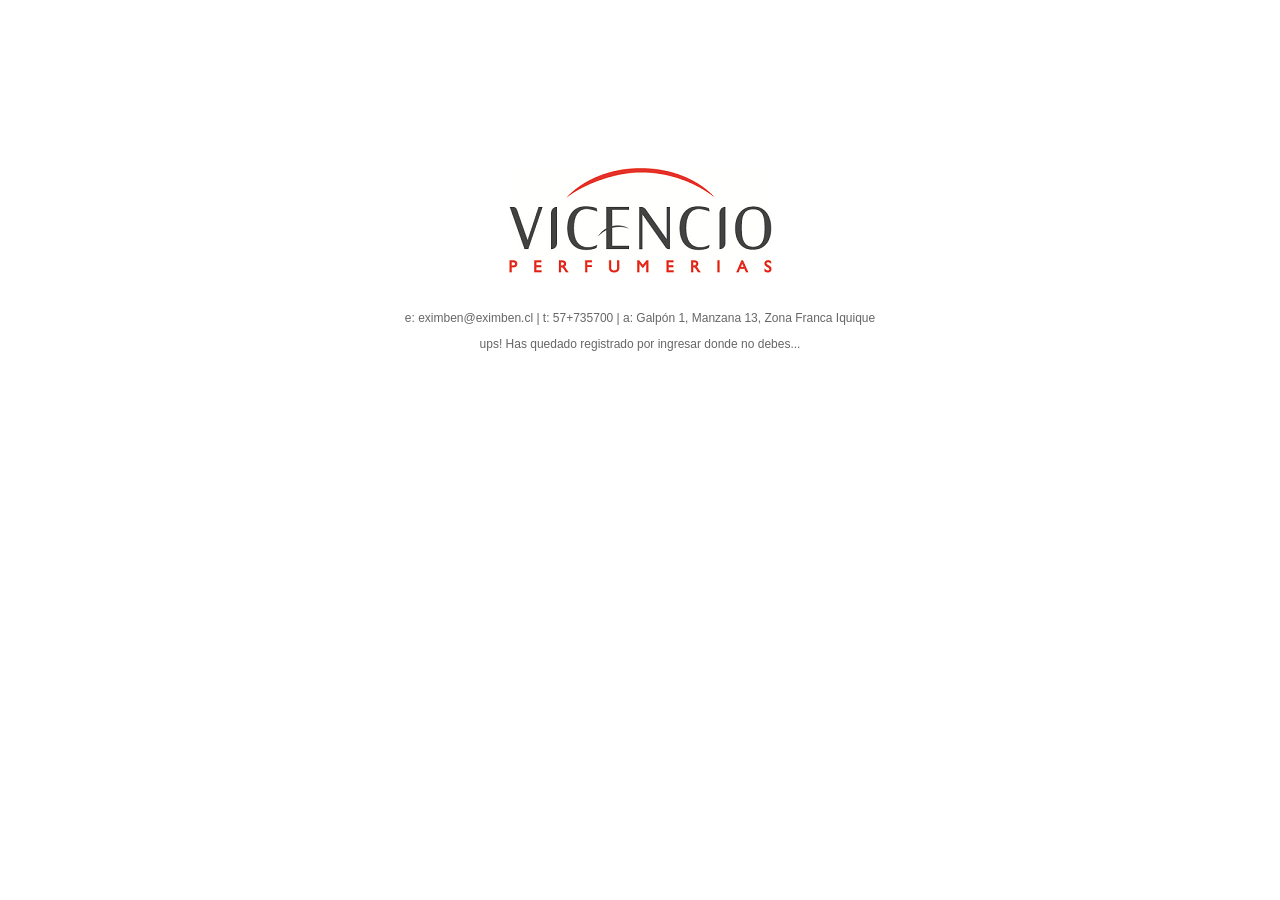
<file: clases/index.htm>
<!DOCTYPE html PUBLIC "-//W3C//DTD XHTML 1.0 Transitional//EN" "http://www.w3.org/TR/xhtml1/DTD/xhtml1-transitional.dtd">
<!-- saved from url=(0018)http://eximben.cl/ -->
<html xmlns="http://www.w3.org/1999/xhtml"><head><meta http-equiv="Content-Type" content="text/html; charset=UTF-8">

<title>Importaciones Eximben S.A.C.</title>
<style type="text/css">
body p {
	text-align: center;
	font-family: Tahoma, Geneva, sans-serif;
	font-size: 12px;
	color: #666;
}
</style>
</head>

<body>
<p>&nbsp;</p>
<p>&nbsp;</p>
<p>&nbsp;</p>
<p>&nbsp;</p>
<p>&nbsp;</p>
<p>&nbsp;</p>
<p><img src="../images/vicencio.png" width="263" height="105" alt="" longdesc="mailto:eximben@eximben.cl"></p>
<p>&nbsp;</p>
<p>e: eximben@eximben.cl | t: 57+735700 | a: Galpón 1, Manzana 13, Zona Franca Iquique</p>
<p>ups! Has quedado registrado por ingresar donde no debes...</p>


</body></html>
</file>
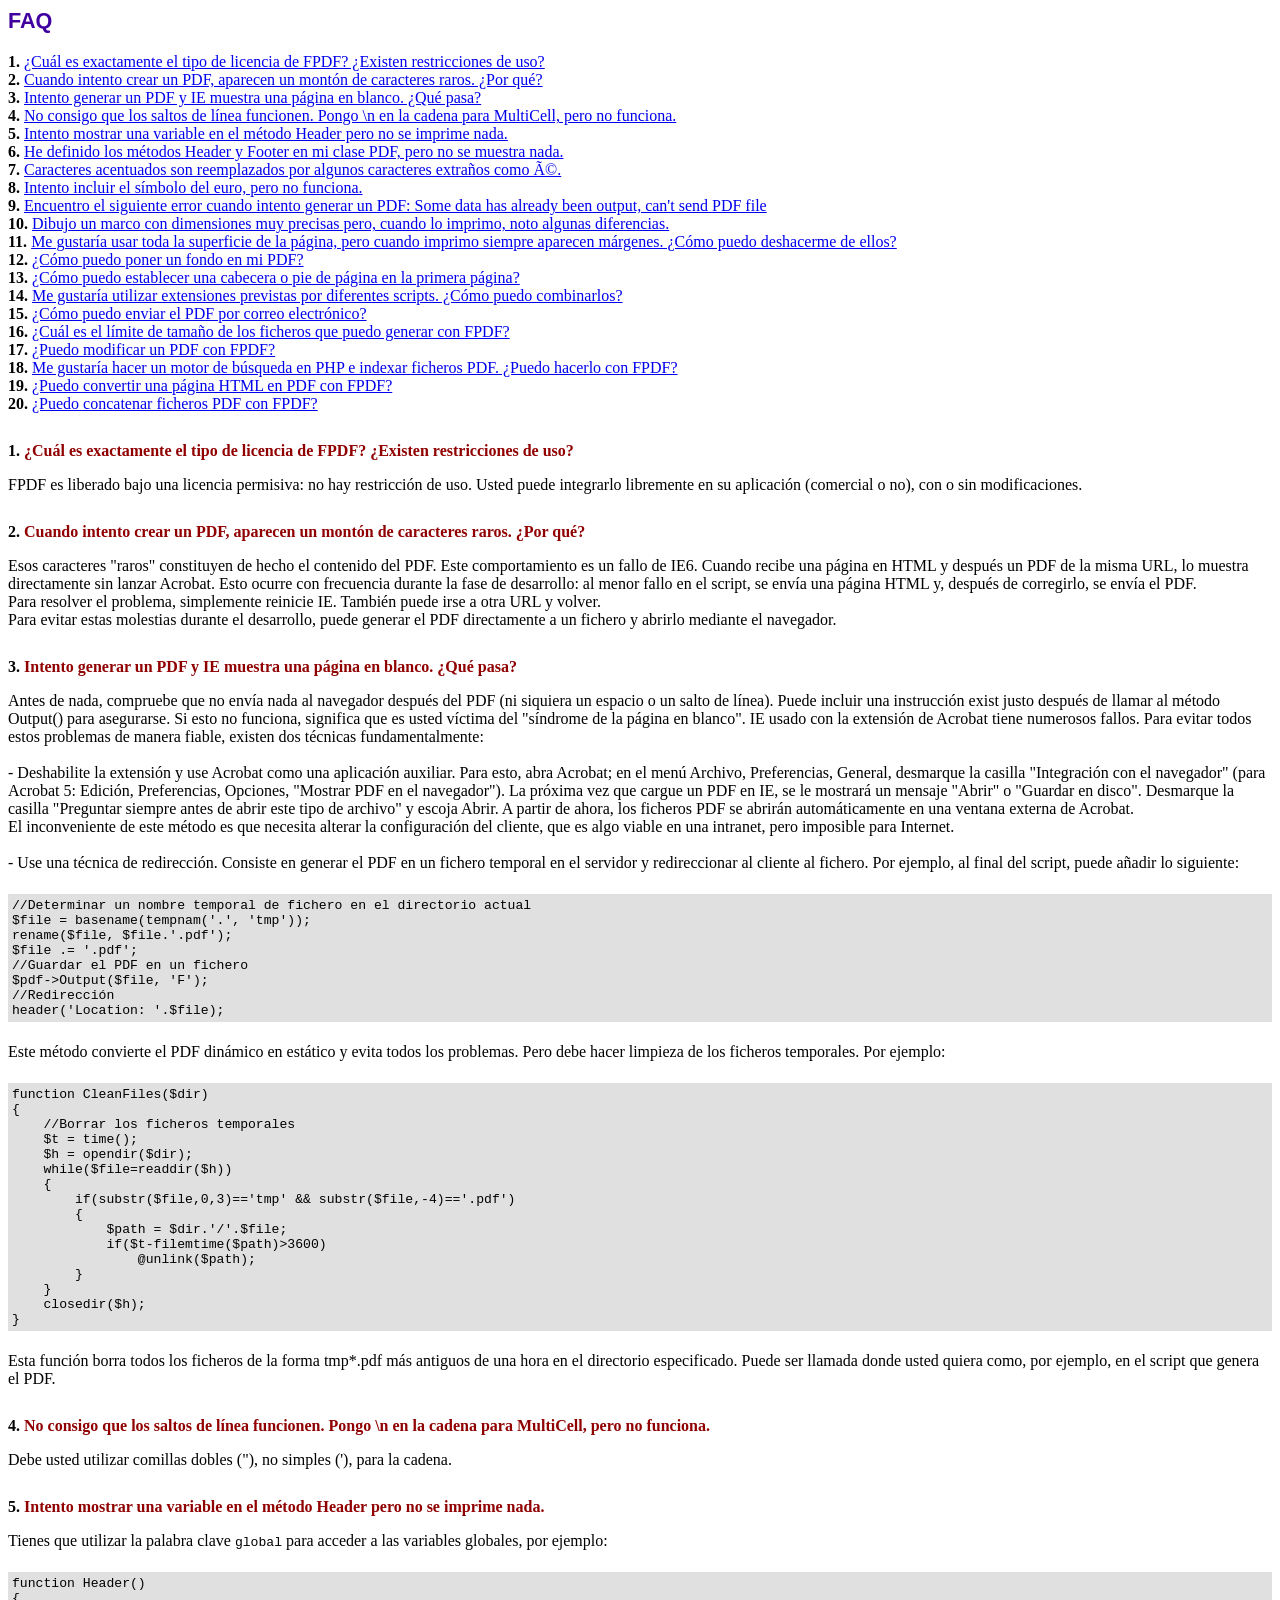
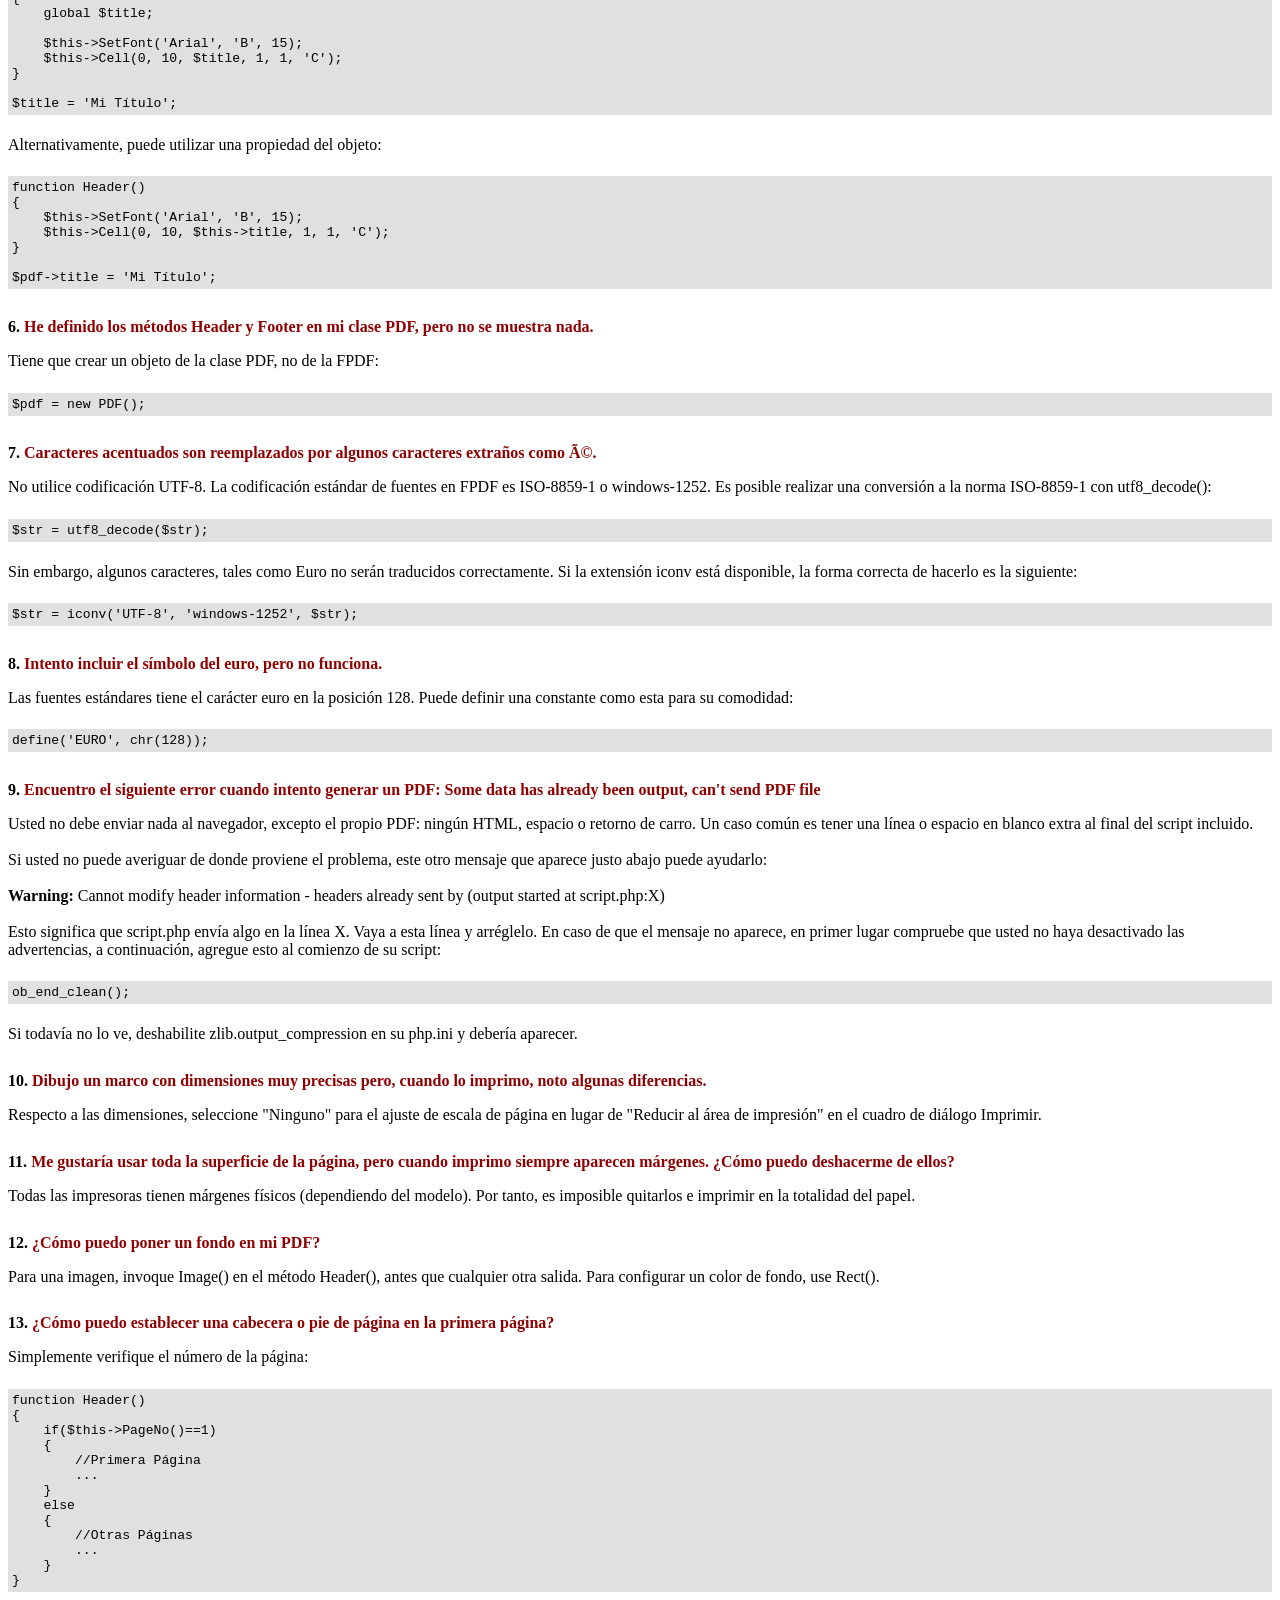
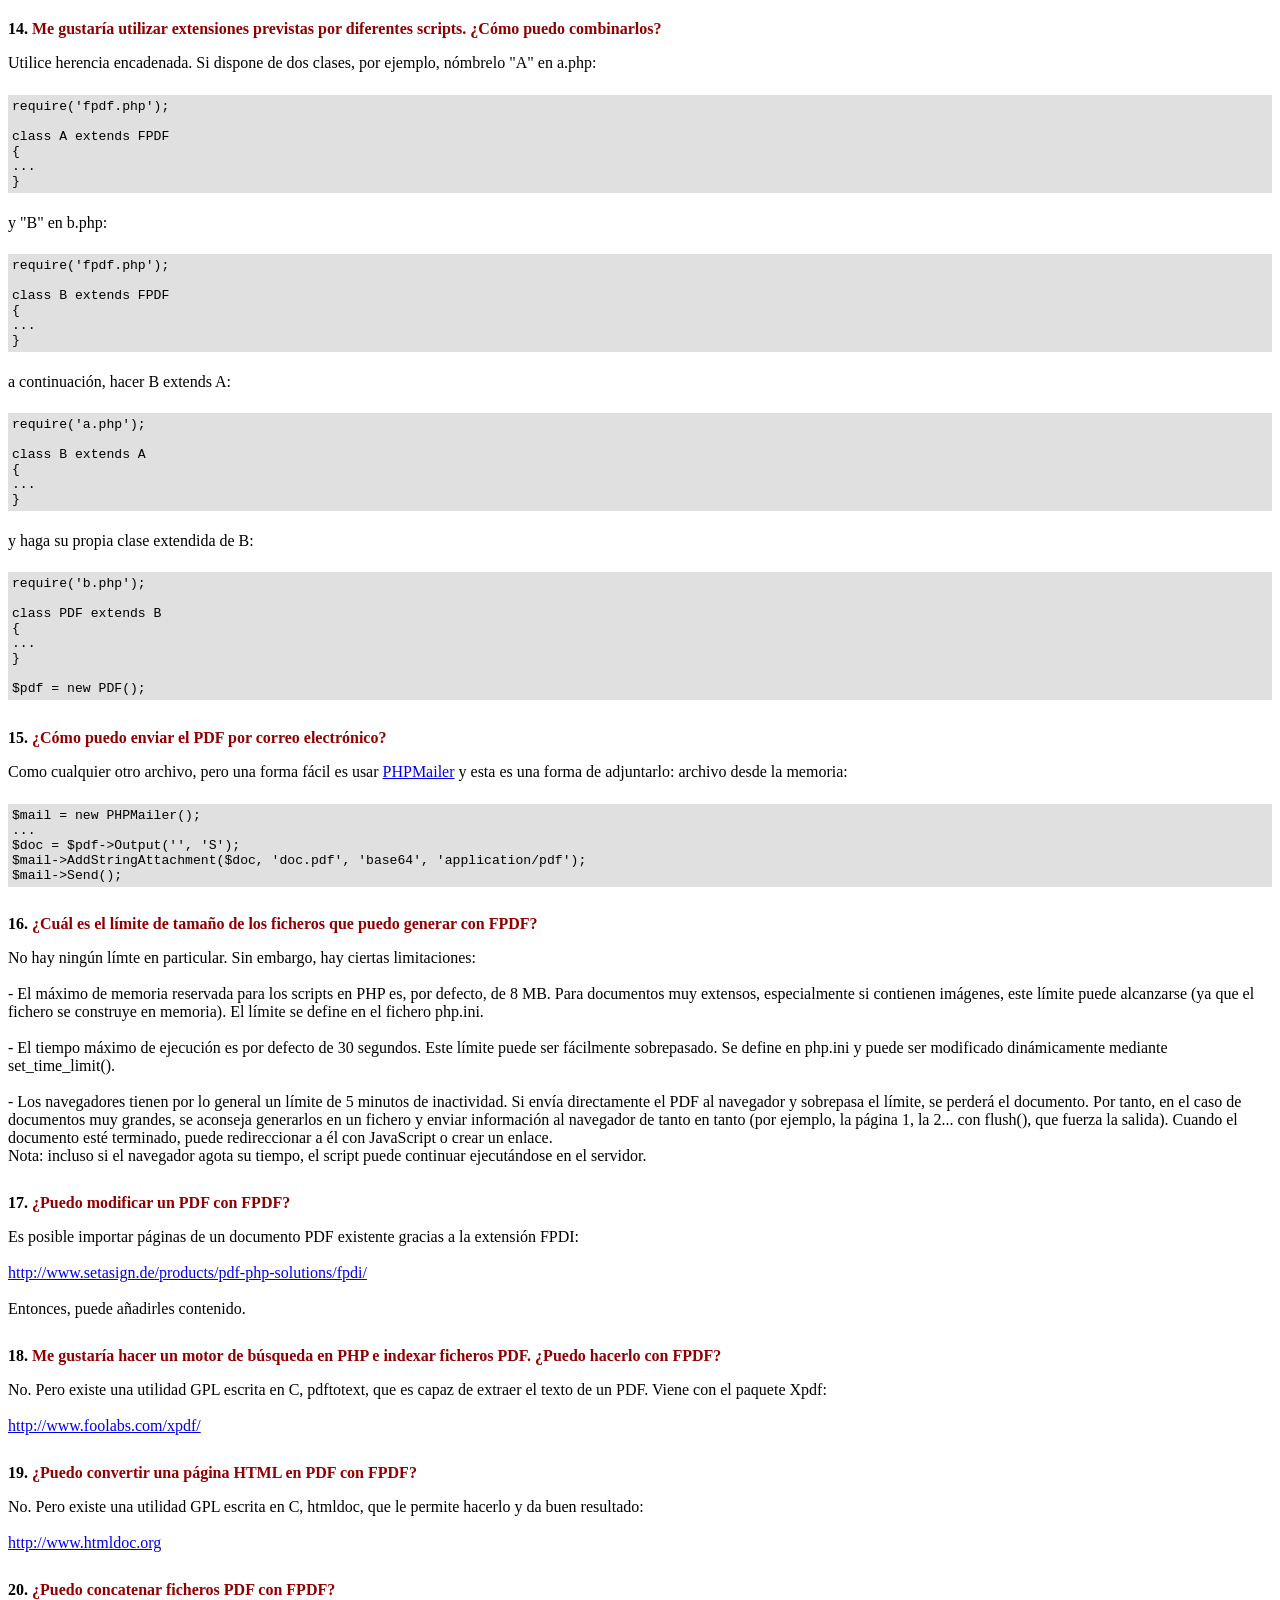
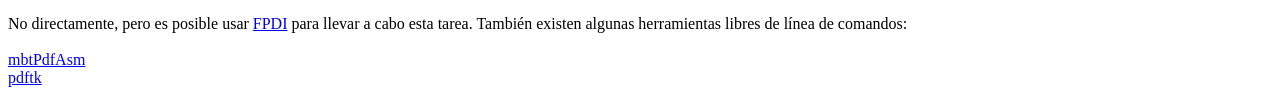
<file: clases/fpdf/FAQ.htm>
<!DOCTYPE html PUBLIC "-//W3C//DTD HTML 4.01 Transitional//EN">
<html>
<head>
<meta http-equiv="Content-Type" content="text/html; charset=ISO-8859-1">
<title>FAQ</title>
<link type="text/css" rel="stylesheet" href="fpdf.css">
<style type="text/css">
ul {list-style-type:none; margin:0; padding:0}
ul#answers li {margin-top:1.8em}
.question {font-weight:bold; color:#900000}
</style>
</head>
<body>
<h1>FAQ</h1>
<ul>
<li><b>1.</b> <a href='#q1'>�Cu�l es exactamente el tipo de licencia de FPDF? �Existen restricciones de uso?</a></li>
<li><b>2.</b> <a href='#q2'>Cuando intento crear un PDF, aparecen un mont�n de caracteres raros. �Por qu�?</a></li>
<li><b>3.</b> <a href='#q3'>Intento generar un PDF y IE muestra una p�gina en blanco. �Qu� pasa?</a></li>
<li><b>4.</b> <a href='#q4'>No consigo que los saltos de l�nea funcionen. Pongo \n en la cadena para MultiCell, pero no funciona.</a></li>
<li><b>5.</b> <a href='#q5'>Intento mostrar una variable en el m�todo Header pero no se imprime nada.</a></li>
<li><b>6.</b> <a href='#q6'>He definido los m�todos Header y Footer en mi clase PDF, pero no se muestra nada.</a></li>
<li><b>7.</b> <a href='#q7'>Caracteres acentuados son reemplazados por algunos caracteres extra�os como é.</a></li>
<li><b>8.</b> <a href='#q8'>Intento incluir el s�mbolo del euro, pero no funciona.</a></li>
<li><b>9.</b> <a href='#q9'>Encuentro el siguiente error cuando intento generar un PDF: Some data has already been output, can't send PDF file</a></li>
<li><b>10.</b> <a href='#q10'>Dibujo un marco con dimensiones muy precisas pero, cuando lo imprimo, noto algunas diferencias.</a></li>
<li><b>11.</b> <a href='#q11'>Me gustar�a usar toda la superficie de la p�gina, pero cuando imprimo siempre aparecen m�rgenes. �C�mo puedo deshacerme de ellos?</a></li>
<li><b>12.</b> <a href='#q12'>�C�mo puedo poner un fondo en mi PDF?</a></li>
<li><b>13.</b> <a href='#q13'>�C�mo puedo establecer una cabecera o pie de p�gina en la primera p�gina?</a></li>
<li><b>14.</b> <a href='#q14'>Me gustar�a utilizar extensiones previstas por diferentes scripts. �C�mo puedo combinarlos?</a></li>
<li><b>15.</b> <a href='#q15'>�C�mo puedo enviar el PDF por correo electr�nico?</a></li>
<li><b>16.</b> <a href='#q16'>�Cu�l es el l�mite de tama�o de los ficheros que puedo generar con FPDF?</a></li>
<li><b>17.</b> <a href='#q17'>�Puedo modificar un PDF con FPDF?</a></li>
<li><b>18.</b> <a href='#q18'>Me gustar�a hacer un motor de b�squeda en PHP e indexar ficheros PDF. �Puedo hacerlo con FPDF?</a></li>
<li><b>19.</b> <a href='#q19'>�Puedo convertir una p�gina HTML en PDF con FPDF?</a></li>
<li><b>20.</b> <a href='#q20'>�Puedo concatenar ficheros PDF con FPDF?</a></li>
</ul>

<ul id='answers'>
<li id='q1'>
<p><b>1.</b> <span class='question'>�Cu�l es exactamente el tipo de licencia de FPDF? �Existen restricciones de uso?</span></p>
FPDF es liberado bajo una licencia permisiva: no hay restricci�n de uso. Usted puede integrarlo
libremente en su aplicaci�n (comercial o no), con o sin modificaciones.
</li>

<li id='q2'>
<p><b>2.</b> <span class='question'>Cuando intento crear un PDF, aparecen un mont�n de caracteres raros. �Por qu�?</span></p>
Esos caracteres "raros" constituyen de hecho el contenido del PDF. Este comportamiento es un
fallo de IE6. Cuando recibe una p�gina en HTML y despu�s un PDF de la misma URL, lo muestra
directamente sin lanzar Acrobat. Esto ocurre con frecuencia durante la fase de desarrollo:
al menor fallo en el script, se env�a una p�gina HTML y, despu�s de corregirlo, se env�a el PDF.
<br>
Para resolver el problema, simplemente reinicie IE. Tambi�n puede irse a otra URL y volver.
<br>
Para evitar estas molestias durante el desarrollo, puede generar el PDF directamente a un fichero
y abrirlo mediante el navegador.
</li>

<li id='q3'>
<p><b>3.</b> <span class='question'>Intento generar un PDF y IE muestra una p�gina en blanco. �Qu� pasa?</span></p>
Antes de nada, compruebe que no env�a nada al navegador despu�s del PDF (ni siquiera un espacio
o un salto de l�nea). Puede incluir una instrucci�n exist justo despu�s de llamar al m�todo
Output() para asegurarse. Si esto no funciona, significa que es usted v�ctima del "s�ndrome de
la p�gina en blanco". IE usado con la extensi�n de Acrobat tiene numerosos fallos.
Para evitar todos estos problemas de manera fiable, existen dos t�cnicas fundamentalmente:
<br>
<br>
- Deshabilite la extensi�n y use Acrobat como una aplicaci�n auxiliar. Para esto, abra Acrobat;
en el men� Archivo, Preferencias, General, desmarque la casilla "Integraci�n con el navegador" (para
Acrobat 5: Edici�n, Preferencias, Opciones, "Mostrar PDF en el navegador"). La pr�xima vez que
cargue un PDF en IE, se le mostrar� un mensaje "Abrir" o "Guardar en disco". Desmarque la casilla
"Preguntar siempre antes de abrir este tipo de archivo" y escoja Abrir. A partir de ahora, los
ficheros PDF se abrir�n autom�ticamente en una ventana externa de Acrobat.
<br>
El inconveniente de este m�todo es que necesita alterar la configuraci�n del cliente, que es algo
viable en una intranet, pero imposible para Internet.
<br>
<br>
- Use una t�cnica de redirecci�n. Consiste en generar el PDF en un fichero temporal en el servidor
y redireccionar al cliente al fichero. Por ejemplo, al final del script, puede a�adir lo siguiente:
<div class="doc-source">
<pre><code>//Determinar un nombre temporal de fichero en el directorio actual
$file = basename(tempnam('.', 'tmp'));
rename($file, $file.'.pdf');
$file .= '.pdf';
//Guardar el PDF en un fichero
$pdf-&gt;Output($file, 'F');
//Redirecci�n
header('Location: '.$file);</code></pre>
</div>
Este m�todo convierte el PDF din�mico en est�tico y evita todos los problemas. Pero
debe hacer limpieza de los ficheros temporales. Por ejemplo:
<div class="doc-source">
<pre><code>function CleanFiles($dir)
{
    //Borrar los ficheros temporales
    $t = time();
    $h = opendir($dir);
    while($file=readdir($h))
    {
        if(substr($file,0,3)=='tmp' &amp;&amp; substr($file,-4)=='.pdf')
        {
            $path = $dir.'/'.$file;
            if($t-filemtime($path)&gt;3600)
                @unlink($path);
        }
    }
    closedir($h);
}</code></pre>
</div>
Esta funci�n borra todos los ficheros de la forma tmp*.pdf m�s antiguos de una hora en el
directorio especificado. Puede ser llamada donde usted quiera como, por ejemplo, en el script
que genera el PDF.
</li>

<li id='q4'>
<p><b>4.</b> <span class='question'>No consigo que los saltos de l�nea funcionen. Pongo \n en la cadena para MultiCell, pero no funciona.</span></p>
Debe usted utilizar comillas dobles ("), no simples ('), para la cadena.
</li>

<li id='q5'>
<p><b>5.</b> <span class='question'>Intento mostrar una variable en el m�todo Header pero no se imprime nada.</span></p>
Tienes que utilizar la palabra clave <code>global</code> para acceder a las variables globales, por ejemplo:
<div class="doc-source">
<pre><code>function Header()
{
    global $title;

    $this-&gt;SetFont('Arial', 'B', 15);
    $this-&gt;Cell(0, 10, $title, 1, 1, 'C');
}

$title = 'Mi T�tulo';</code></pre>
</div>
Alternativamente, puede utilizar una propiedad del objeto:
<div class="doc-source">
<pre><code>function Header()
{
    $this-&gt;SetFont('Arial', 'B', 15);
    $this-&gt;Cell(0, 10, $this-&gt;title, 1, 1, 'C');
}

$pdf-&gt;title = 'Mi T�tulo';</code></pre>
</div>
</li>

<li id='q6'>
<p><b>6.</b> <span class='question'>He definido los m�todos Header y Footer en mi clase PDF, pero no se muestra nada.</span></p>
Tiene que crear un objeto de la clase PDF, no de la FPDF:
<div class="doc-source">
<pre><code>$pdf = new PDF();</code></pre>
</div>
</li>

<li id='q7'>
<p><b>7.</b> <span class='question'>Caracteres acentuados son reemplazados por algunos caracteres extra�os como é.</span></p>
No utilice codificaci�n UTF-8. La codificaci�n est�ndar de fuentes en FPDF es ISO-8859-1 o windows-1252.
Es posible realizar una conversi�n a la norma ISO-8859-1 con utf8_decode():
<div class="doc-source">
<pre><code>$str = utf8_decode($str);</code></pre>
</div>
Sin embargo, algunos caracteres, tales como Euro no ser�n traducidos correctamente. Si la extensi�n iconv est� disponible, la
forma correcta de hacerlo es la siguiente:
<div class="doc-source">
<pre><code>$str = iconv('UTF-8', 'windows-1252', $str);</code></pre>
</div>
</li>

<li id='q8'>
<p><b>8.</b> <span class='question'>Intento incluir el s�mbolo del euro, pero no funciona.</span></p>
Las fuentes est�ndares tiene el car�cter euro en la posici�n 128. Puede definir una constante
como esta para su comodidad:
<div class="doc-source">
<pre><code>define('EURO', chr(128));</code></pre>
</div>
</li>

<li id='q9'>
<p><b>9.</b> <span class='question'>Encuentro el siguiente error cuando intento generar un PDF: Some data has already been output, can't send PDF file</span></p>
Usted no debe enviar nada al navegador, excepto el propio PDF: ning�n HTML, espacio o retorno de carro. Un caso com�n
es tener una l�nea o espacio en blanco extra al final del script incluido.<br>
<br>
Si usted no puede averiguar de donde proviene el problema, este otro mensaje que aparece justo abajo puede ayudarlo:<br>
<br>
<b>Warning:</b> Cannot modify header information - headers already sent by (output started at script.php:X)<br>
<br>
Esto significa que script.php env�a algo en la l�nea X. Vaya a esta l�nea y arr�glelo.
En caso de que el mensaje no aparece, en primer lugar compruebe que usted no haya desactivado las advertencias, a continuaci�n, agregue esto
al comienzo de su script:
<div class="doc-source">
<pre><code>ob_end_clean();</code></pre>
</div>
Si todav�a no lo ve, deshabilite zlib.output_compression en su php.ini y deber�a aparecer.
</li>

<li id='q10'>
<p><b>10.</b> <span class='question'>Dibujo un marco con dimensiones muy precisas pero, cuando lo imprimo, noto algunas diferencias.</span></p>
Respecto a las dimensiones, seleccione "Ninguno" para el ajuste de escala de p�gina en lugar de "Reducir al �rea de impresi�n" en el cuadro de di�logo Imprimir.
</li>

<li id='q11'>
<p><b>11.</b> <span class='question'>Me gustar�a usar toda la superficie de la p�gina, pero cuando imprimo siempre aparecen m�rgenes. �C�mo puedo deshacerme de ellos?</span></p>
Todas las impresoras tienen m�rgenes f�sicos (dependiendo del modelo). Por tanto, es imposible quitarlos
e imprimir en la totalidad del papel.
</li>

<li id='q12'>
<p><b>12.</b> <span class='question'>�C�mo puedo poner un fondo en mi PDF?</span></p>
Para una imagen, invoque Image() en el m�todo Header(), antes que cualquier otra salida. Para configurar un color de fondo, use Rect().
</li>

<li id='q13'>
<p><b>13.</b> <span class='question'>�C�mo puedo establecer una cabecera o pie de p�gina en la primera p�gina?</span></p>
Simplemente verifique el n�mero de la p�gina:
<div class="doc-source">
<pre><code>function Header()
{
    if($this-&gt;PageNo()==1)
    {
        //Primera P�gina
        ...
    }
    else
    {
        //Otras P�ginas
        ...
    }
}</code></pre>
</div>
</li>

<li id='q14'>
<p><b>14.</b> <span class='question'>Me gustar�a utilizar extensiones previstas por diferentes scripts. �C�mo puedo combinarlos?</span></p>
Utilice herencia encadenada. Si dispone de dos clases, por ejemplo, n�mbrelo "A" en a.php:
<div class="doc-source">
<pre><code>require('fpdf.php');

class A extends FPDF
{
...
}</code></pre>
</div>
y "B" en b.php:
<div class="doc-source">
<pre><code>require('fpdf.php');

class B extends FPDF
{
...
}</code></pre>
</div>
a continuaci�n, hacer B extends A:
<div class="doc-source">
<pre><code>require('a.php');

class B extends A
{
...
}</code></pre>
</div>
y haga su propia clase extendida de B:
<div class="doc-source">
<pre><code>require('b.php');

class PDF extends B
{
...
}

$pdf = new PDF();</code></pre>
</div>
</li>

<li id='q15'>
<p><b>15.</b> <span class='question'>�C�mo puedo enviar el PDF por correo electr�nico?</span></p>
Como cualquier otro archivo, pero una forma f�cil es usar <a href="http://phpmailer.codeworxtech.com">PHPMailer</a> y
esta es una forma de adjuntarlo: archivo desde la memoria:
<div class="doc-source">
<pre><code>$mail = new PHPMailer();
...
$doc = $pdf-&gt;Output('', 'S');
$mail-&gt;AddStringAttachment($doc, 'doc.pdf', 'base64', 'application/pdf');
$mail-&gt;Send();</code></pre>
</div>
</li>

<li id='q16'>
<p><b>16.</b> <span class='question'>�Cu�l es el l�mite de tama�o de los ficheros que puedo generar con FPDF?</span></p>
No hay ning�n l�mte en particular. Sin embargo, hay ciertas limitaciones:
<br>
<br>
- El m�ximo de memoria reservada para los scripts en PHP es, por defecto, de 8 MB. Para documentos
muy extensos, especialmente si contienen im�genes, este l�mite puede alcanzarse (ya que el fichero
se construye en memoria). El l�mite se define en el fichero php.ini.
<br>
<br>
- El tiempo m�ximo de ejecuci�n es por defecto de 30 segundos. Este l�mite puede ser f�cilmente
sobrepasado. Se define en php.ini y puede ser modificado din�micamente mediante set_time_limit().
<br>
<br>
- Los navegadores tienen por lo general un l�mite de 5 minutos de inactividad. Si env�a directamente
el PDF al navegador y sobrepasa el l�mite, se perder� el documento. Por tanto, en el caso de documentos
muy grandes, se aconseja generarlos en un fichero y enviar informaci�n al navegador de tanto en tanto (por
ejemplo, la p�gina 1, la 2... con flush(), que fuerza la salida). Cuando el documento est� terminado,
puede redireccionar a �l con JavaScript o crear un enlace.
<br>
Nota: incluso si el navegador agota su tiempo, el script puede continuar ejecut�ndose en el servidor.
</li>

<li id='q17'>
<p><b>17.</b> <span class='question'>�Puedo modificar un PDF con FPDF?</span></p>
Es posible importar p�ginas de un documento PDF existente gracias a la extensi�n FPDI: <br>
<br>
<a href="http://www.setasign.de/products/pdf-php-solutions/fpdi/" target="_blank">http://www.setasign.de/products/pdf-php-solutions/fpdi/</a><br>
<br>
Entonces, puede a�adirles contenido.
</li>

<li id='q18'>
<p><b>18.</b> <span class='question'>Me gustar�a hacer un motor de b�squeda en PHP e indexar ficheros PDF. �Puedo hacerlo con FPDF?</span></p>
No. Pero existe una utilidad GPL escrita en C, pdftotext, que es capaz de extraer el texto de
un PDF. Viene con el paquete Xpdf:<br>
<br>
<a href="http://www.foolabs.com/xpdf/" target="_blank">http://www.foolabs.com/xpdf/</a>
</li>

<li id='q19'>
<p><b>19.</b> <span class='question'>�Puedo convertir una p�gina HTML en PDF con FPDF?</span></p>
No. Pero existe una utilidad GPL escrita en C, htmldoc, que le permite hacerlo y da buen resultado:<br>
<br>
<a href="http://www.htmldoc.org" target="_blank">http://www.htmldoc.org</a>
</li>

<li id='q20'>
<p><b>20.</b> <span class='question'>�Puedo concatenar ficheros PDF con FPDF?</span></p>
No directamente, pero es posible usar <a href="http://www.setasign.de/products/pdf-php-solutions/fpdi/demos/concatenate-fake/" target="_blank">FPDI</a>
para llevar a cabo esta tarea. Tambi�n existen algunas herramientas libres de l�nea de comandos:<br>
<br>
<a href="http://thierry.schmit.free.fr/spip/spip.php?article15&amp;lang=en" target="_blank">mbtPdfAsm</a><br>
<a href="http://www.accesspdf.com/pdftk/" target="_blank">pdftk</a>
</li>
</ul>
</body>
</html>
</file>
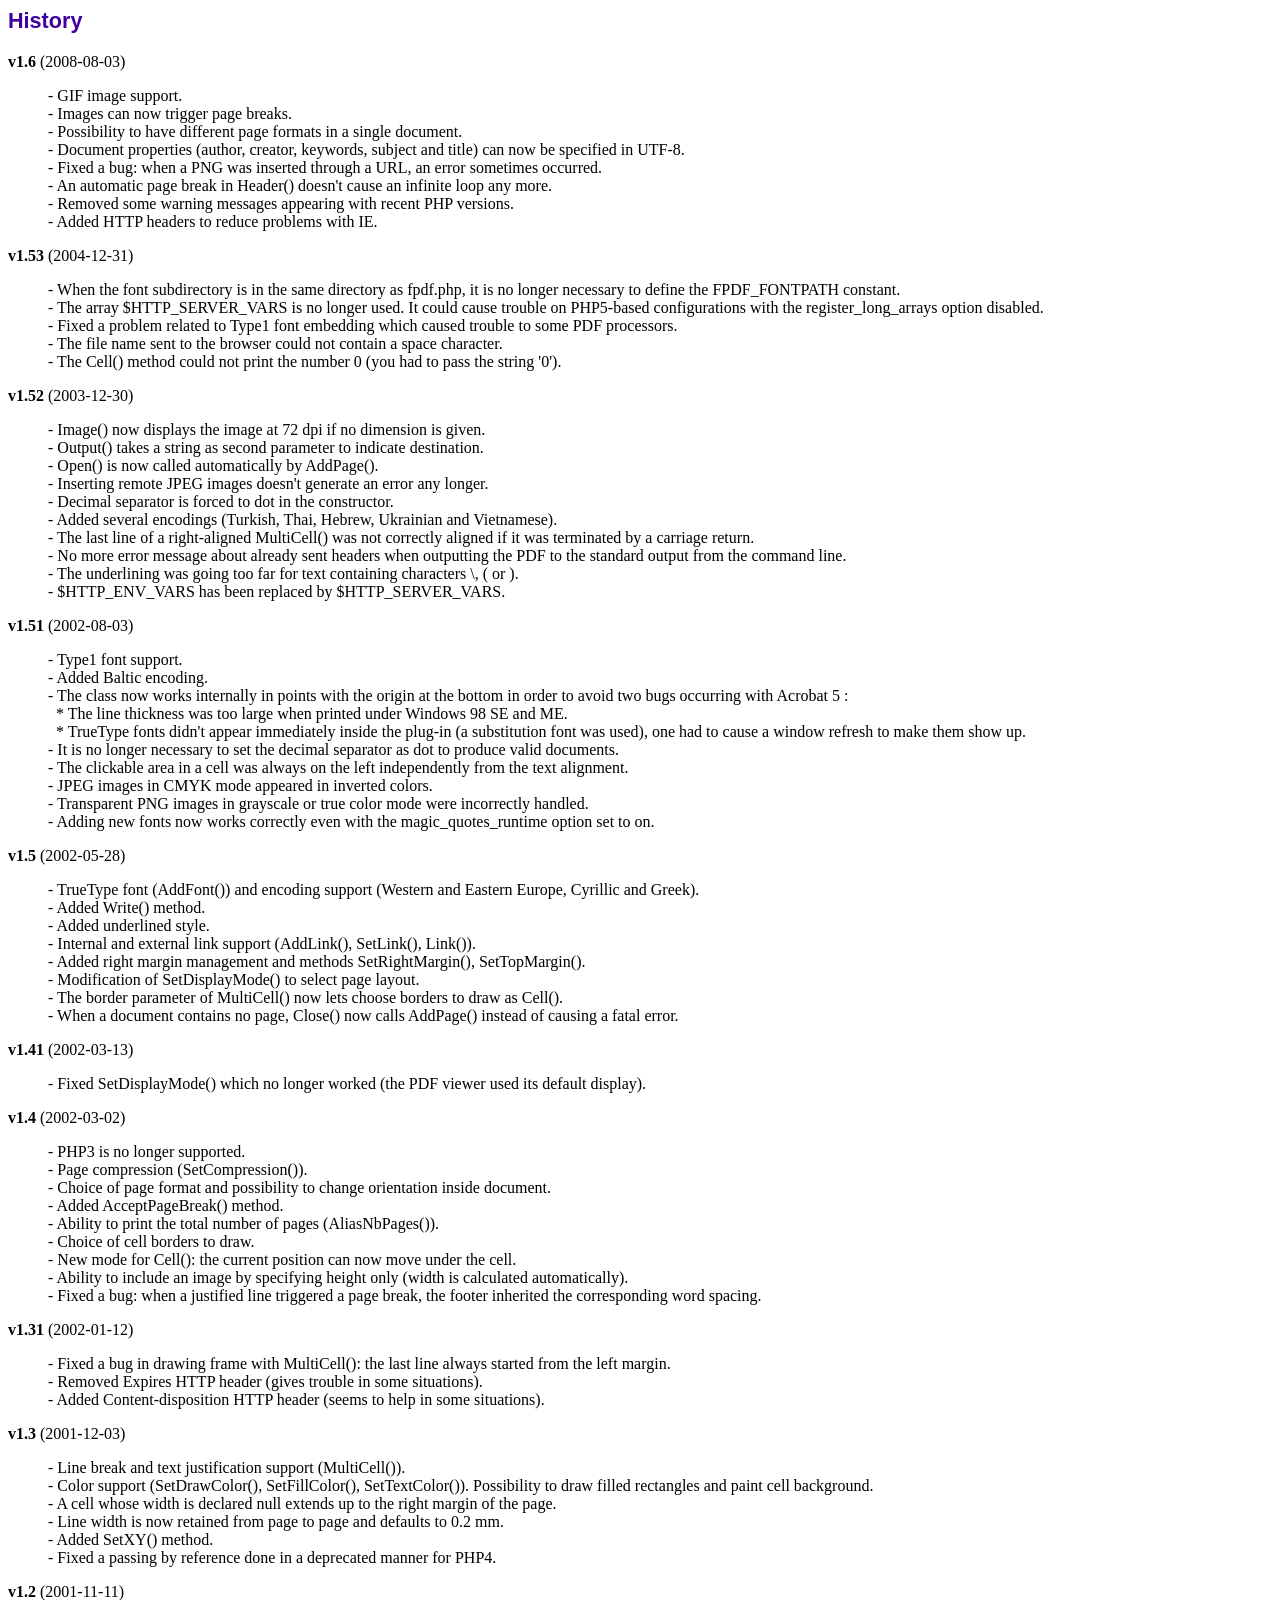
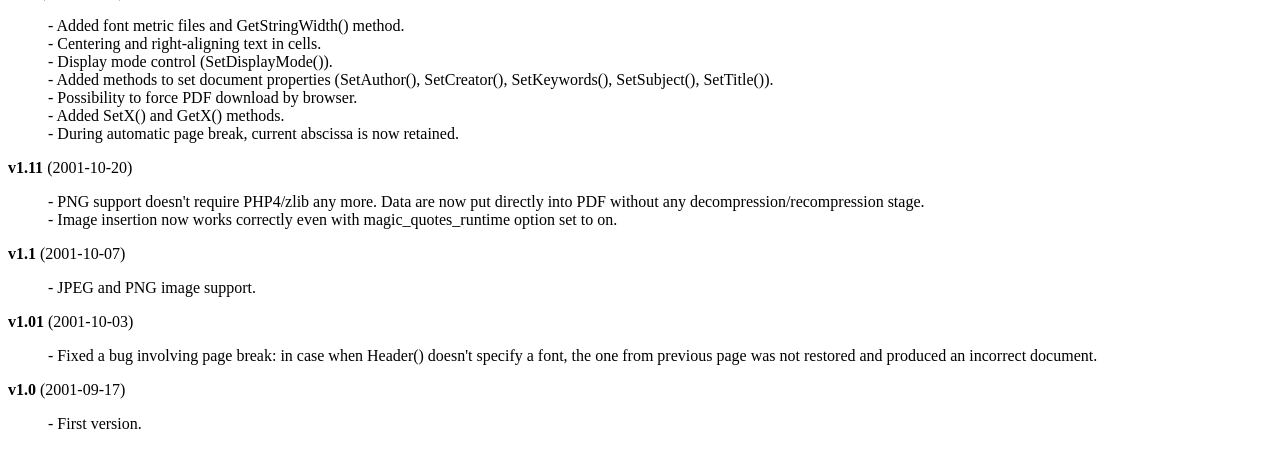
<file: clases/fpdf/histo.htm>
<!DOCTYPE html PUBLIC "-//W3C//DTD HTML 4.01 Transitional//EN">
<html>
<head>
<meta http-equiv="Content-Type" content="text/html; charset=ISO-8859-1">
<title>History</title>
<link type="text/css" rel="stylesheet" href="fpdf.css">
<style type="text/css">
dd {margin-top:1em; margin-bottom:1em}
</style>
</head>
<body>
<h1>History</h1>
<dl>
<dt><strong>v1.6</strong> (2008-08-03)</dt>
<dd>
- GIF image support.<br>
- Images can now trigger page breaks.<br>
- Possibility to have different page formats in a single document.<br>
- Document properties (author, creator, keywords, subject and title) can now be specified in UTF-8.<br>
- Fixed a bug: when a PNG was inserted through a URL, an error sometimes occurred.<br>
- An automatic page break in Header() doesn't cause an infinite loop any more.<br>
- Removed some warning messages appearing with recent PHP versions.<br>
- Added HTTP headers to reduce problems with IE.<br>
</dd>
<dt><strong>v1.53</strong> (2004-12-31)</dt>
<dd>
- When the font subdirectory is in the same directory as fpdf.php, it is no longer necessary to define the FPDF_FONTPATH constant.<br>
- The array $HTTP_SERVER_VARS is no longer used. It could cause trouble on PHP5-based configurations with the register_long_arrays option disabled.<br>
- Fixed a problem related to Type1 font embedding which caused trouble to some PDF processors.<br>
- The file name sent to the browser could not contain a space character.<br>
- The Cell() method could not print the number 0 (you had to pass the string '0').<br>
</dd>
<dt><strong>v1.52</strong> (2003-12-30)</dt>
<dd>
- Image() now displays the image at 72 dpi if no dimension is given.<br>
- Output() takes a string as second parameter to indicate destination.<br>
- Open() is now called automatically by AddPage().<br>
- Inserting remote JPEG images doesn't generate an error any longer.<br>
- Decimal separator is forced to dot in the constructor.<br>
- Added several encodings (Turkish, Thai, Hebrew, Ukrainian and Vietnamese).<br>
- The last line of a right-aligned MultiCell() was not correctly aligned if it was terminated by a carriage return.<br>
- No more error message about already sent headers when outputting the PDF to the standard output from the command line.<br>
- The underlining was going too far for text containing characters \, ( or ).<br>
- $HTTP_ENV_VARS has been replaced by $HTTP_SERVER_VARS.<br>
</dd>
<dt><strong>v1.51</strong> (2002-08-03)</dt>
<dd>
- Type1 font support.<br>
- Added Baltic encoding.<br>
- The class now works internally in points with the origin at the bottom in order to avoid two bugs occurring with Acrobat 5 :<br>&nbsp;&nbsp;* The line thickness was too large when printed under Windows 98 SE and ME.<br>&nbsp;&nbsp;* TrueType fonts didn't appear immediately inside the plug-in (a substitution font was used), one had to cause a window refresh to make them show up.<br>
- It is no longer necessary to set the decimal separator as dot to produce valid documents.<br>
- The clickable area in a cell was always on the left independently from the text alignment.<br>
- JPEG images in CMYK mode appeared in inverted colors.<br>
- Transparent PNG images in grayscale or true color mode were incorrectly handled.<br>
- Adding new fonts now works correctly even with the magic_quotes_runtime option set to on.<br>
</dd>
<dt><strong>v1.5</strong> (2002-05-28)</dt>
<dd>
- TrueType font (AddFont()) and encoding support (Western and Eastern Europe, Cyrillic and Greek).<br>
- Added Write() method.<br>
- Added underlined style.<br>
- Internal and external link support (AddLink(), SetLink(), Link()).<br>
- Added right margin management and methods SetRightMargin(), SetTopMargin().<br>
- Modification of SetDisplayMode() to select page layout.<br>
- The border parameter of MultiCell() now lets choose borders to draw as Cell().<br>
- When a document contains no page, Close() now calls AddPage() instead of causing a fatal error.<br>
</dd>
<dt><strong>v1.41</strong> (2002-03-13)</dt>
<dd>
- Fixed SetDisplayMode() which no longer worked (the PDF viewer used its default display).<br>
</dd>
<dt><strong>v1.4</strong> (2002-03-02)</dt>
<dd>
- PHP3 is no longer supported.<br>
- Page compression (SetCompression()).<br>
- Choice of page format and possibility to change orientation inside document.<br>
- Added AcceptPageBreak() method.<br>
- Ability to print the total number of pages (AliasNbPages()).<br>
- Choice of cell borders to draw.<br>
- New mode for Cell(): the current position can now move under the cell.<br>
- Ability to include an image by specifying height only (width is calculated automatically).<br>
- Fixed a bug: when a justified line triggered a page break, the footer inherited the corresponding word spacing.<br>
</dd>
<dt><strong>v1.31</strong> (2002-01-12)</dt>
<dd>
- Fixed a bug in drawing frame with MultiCell(): the last line always started from the left margin.<br>
- Removed Expires HTTP header (gives trouble in some situations).<br>
- Added Content-disposition HTTP header (seems to help in some situations).<br>
</dd>
<dt><strong>v1.3</strong> (2001-12-03)</dt>
<dd>
- Line break and text justification support (MultiCell()).<br>
- Color support (SetDrawColor(), SetFillColor(), SetTextColor()). Possibility to draw filled rectangles and paint cell background.<br>
- A cell whose width is declared null extends up to the right margin of the page.<br>
- Line width is now retained from page to page and defaults to 0.2 mm.<br>
- Added SetXY() method.<br>
- Fixed a passing by reference done in a deprecated manner for PHP4.<br>
</dd>
<dt><strong>v1.2</strong> (2001-11-11)</dt>
<dd>
- Added font metric files and GetStringWidth() method.<br>
- Centering and right-aligning text in cells.<br>
- Display mode control (SetDisplayMode()).<br>
- Added methods to set document properties (SetAuthor(), SetCreator(), SetKeywords(), SetSubject(), SetTitle()).<br>
- Possibility to force PDF download by browser.<br>
- Added SetX() and GetX() methods.<br>
- During automatic page break, current abscissa is now retained.<br>
</dd>
<dt><strong>v1.11</strong> (2001-10-20)</dt>
<dd>
- PNG support doesn't require PHP4/zlib any more. Data are now put directly into PDF without any decompression/recompression stage.<br>
- Image insertion now works correctly even with magic_quotes_runtime option set to on.<br>
</dd>
<dt><strong>v1.1</strong> (2001-10-07)</dt>
<dd>
- JPEG and PNG image support.<br>
</dd>
<dt><strong>v1.01</strong> (2001-10-03)</dt>
<dd>
- Fixed a bug involving page break: in case when Header() doesn't specify a font, the one from previous page was not restored and produced an incorrect document.<br>
</dd>
<dt><strong>v1.0</strong> (2001-09-17)</dt>
<dd>
- First version.<br>
</dd>
</dl>
</body>
</html>
</file>
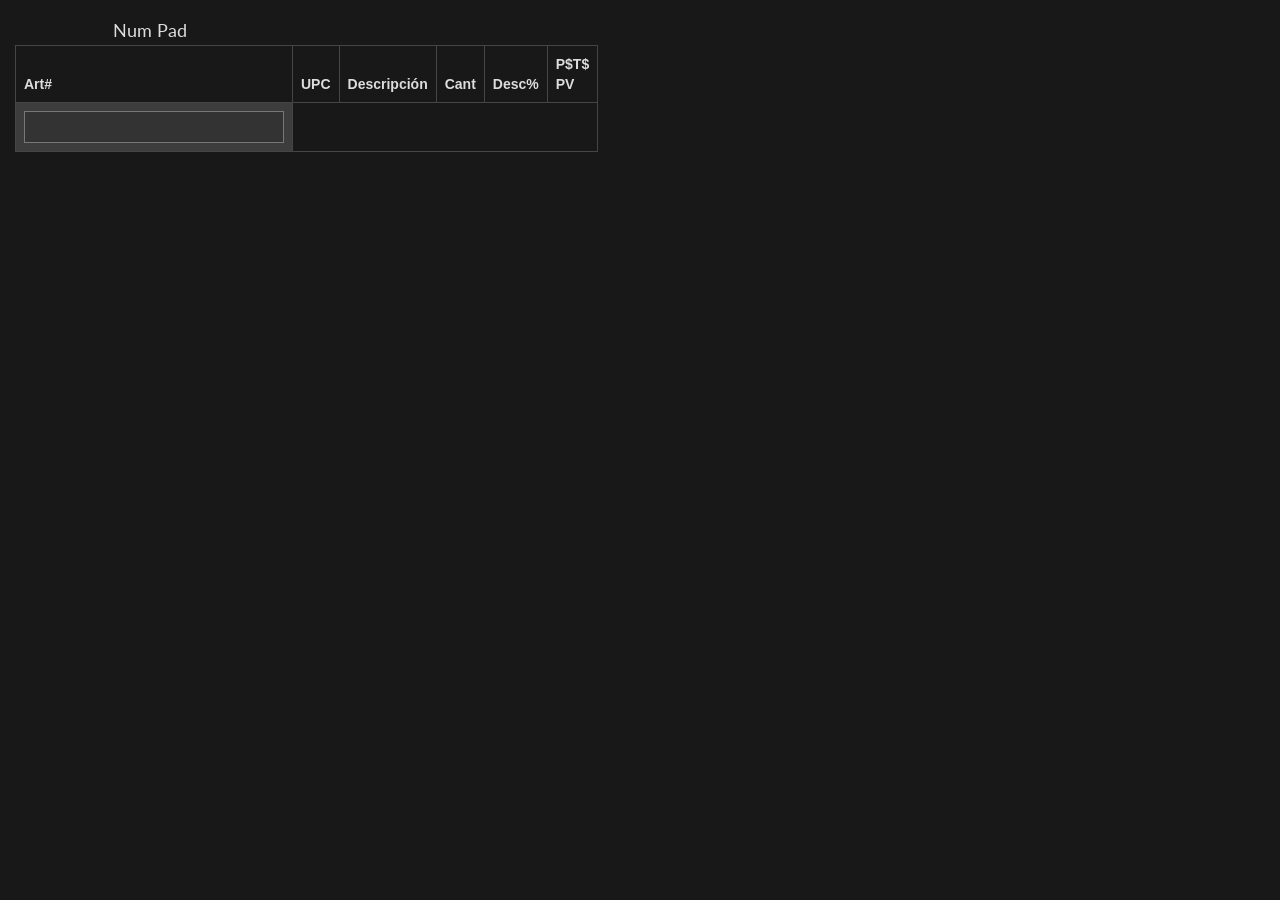
<file: modulos/ticket/formulario/teclado.html>
<!DOCTYPE html PUBLIC "-//W3C//DTD XHTML 1.0 Transitional//EN" "http://www.w3.org/TR/xhtml1/DTD/xhtml1-transitional.dtd">
<html xmlns="http://www.w3.org/1999/xhtml">
<head>
<meta http-equiv="Content-Type" content="text/html; charset=utf-8" />
<title>Documento sin título</title>
<script src="js/jquery-1.11.0.min.js"></script>
<link href="docs/css/jquery-ui.min.css" rel="stylesheet">
<script src="docs/js/jquery-ui.min.js"></script>
<script src="docs/js/jquery-migrate-1.2.1.min.js"></script>
    
<!-- keyboard widget css & script (required) -->
<link href="css/keyboard.css" rel="stylesheet">
<script src="js/jquery.keyboard.js"></script>

<!-- keyboard extensions (optional) -->
	<script src="js/jquery.mousewheel.js"></script>
	<script src="js/jquery.keyboard.extension-typing.js"></script>
	<script src="js/jquery.keyboard.extension-autocomplete.js"></script>
	<script src="js/jquery.keyboard.extension-caret.js"></script>

<!-- demo only -->
	<link rel="stylesheet" href="docs/css/bootstrap.min.css">
	<link rel="stylesheet" href="https://cdnjs.cloudflare.com/ajax/libs/font-awesome/4.3.0/css/font-awesome.min.css">
	<link href="docs/css/demo.css" rel="stylesheet">
	<link href="docs/css/tipsy.css" rel="stylesheet">
	<link href="docs/css/prettify.css" rel="stylesheet">
	<script src="docs/js/bootstrap.min.js"></script>
	<script src="docs/js/jquery.tipsy.min.js"></script>
	<script src="docs/js/prettify.js"></script> <!-- syntax highlighting -->
    <script>
		$(document).ready(function(){
         	$('#txtKeyboard') .keyboard({
     			layout : 'num',
				 restrictInput : true,
				 preventPaste : true, 
				 autoAccept : true
				}).addTyping();
		});
	</script>
</head>

<body>
<div class="block">
		<h2>
			<span class="tooltip-tipsy" title="Click, then scroll down to see this code">Num Pad</span>
		</h2>
        <table id="example" class="table table-striped table-bordered" cellspacing="0" width="100%">
                    <thead>
                        <tr>
                            <th>Art#</th>
                            <th>UPC</th>
                            <th>Descripción</th>
                            <th>Cant</th>
                            <th>Desc%</th>
                            <th>P$T$ PV</th>
                        </tr>
                    </thead>
                    <tbody>
                    	<tr>
                        	<td contenteditable="true"> <input class='txtKeyboard' class='alignRight' type='text'/></td>
                        </tr>
                    </tbody>
                </table>
		<!---->
	</div>
</body>
</html>
</file>
<file: clases/fpdf/fpdf.css>
body {font-family:"Times New Roman",serif}
h1 {font:bold 135% Arial,sans-serif; color:#4000A0; margin-bottom:0.9em}
h2 {font:bold 95% Arial,sans-serif; color:#900000; margin-top:1.5em; margin-bottom:1em}
dl.param dt {text-decoration:underline}
dl.param dd {margin-top:1em; margin-bottom:1em}
dl.param ul {margin-top:1em; margin-bottom:1em}
tt, code, kbd {font-family:"Courier New",Courier,monospace; font-size:82%}
div.source {margin-top:1.4em; margin-bottom:1.3em}
div.source pre {display:table; border:1px solid #24246A; width:100%; margin:0em; font-family:inherit; font-size:100%}
div.source code {display:block; border:1px solid #C5C5EC; background-color:#F0F5FF; padding:6px; color:#000000}
div.doc-source {margin-top:1.4em; margin-bottom:1.3em}
div.doc-source pre {display:table; width:100%; margin:0em; font-family:inherit; font-size:100%}
div.doc-source code {display:block; background-color:#E0E0E0; padding:4px}
.kw {color:#000080; font-weight:bold}
.str {color:#CC0000}
.cmt {color:#008000}
p.demo {text-align:center; margin-top:-0.9em}
a.demo {text-decoration:none; font-weight:bold; color:#0000CC}
a.demo:link {text-decoration:none; font-weight:bold; color:#0000CC}
a.demo:hover {text-decoration:none; font-weight:bold; color:#0000FF}
a.demo:active {text-decoration:none; font-weight:bold; color:#0000FF}
</file>
<file: modulos/ticket/formulario/docs/css/demo.css>
/* keyboard - demo CSS */
html, body, div, input, textarea {
 font-family: Verdana,Tahoma,Segoe,sans-serif;
 font-size: 14px;
}

body { background: #181818; color: #ddd; height: 98%; margin: 0 auto; padding: 0; }
a:link { color: #9fcdff; text-decoration: none; }
a:hover { color: #fff; }
a:visited, a:active, h2.active { color: #53a5ff; }

#page-wrap { display: block; width: 90%; margin: 0 auto; text-align: center; height: 98%; min-height: 350px; }

h1, h2, h3, h4 { color: #ddd; text-align: center; }
.block h2 { margin: 5px; font-size: 130%; cursor: pointer; }
h2 img { margin-bottom: 7px; }

#nav { display: block; width: auto; text-align: center; margin: 20px auto 0 auto; line-height: 45px; }
#nav a { text-align: center; background: #000; color: #FFF; border-radius: 5px; -moz-border-radius: 5px; -webkit-border-radius: 5px; padding: 10px; white-space: nowrap; }
#nav a.git { background: #006; }
#nav a.play { background: #060; }
#nav a.issue { background: #600; }
#nav a:hover,#nav a.current{ background: #555; }

.github-btn { border: 0; }
.navbar-nav > li > a, .navbar-brand { padding-top:4px !important; padding-bottom:0 !important; height: 32px; }
.navbar { min-height: 32px !important; }
.navbar-toggle { margin-top: 6px; margin-bottom: 0; padding: 0; }
.navbar-brand { color: #eee !important; }

#switcher, #wrap { width: 260px; margin: 10px auto; }
#switcher a { margin: 0 auto; }
#wrap { margin-top: 30px; }

#console { width: 90%; list-style-type: none; margin: 0 auto; padding: 0; }
#console li { text-align: center; }
#console .keyboard { color: #ec7600; }
#console .event { color: #facd22; }
#console .accepted { color: #8AC763; }
#console .ignored { color: #f00; }
#console .content { color: RoyalBlue; }

.block { width: 270px; display: inline-block; height: 170px; margin: 15px; padding-bottom: 30px; text-align: center; vertical-align: top; position: relative; }
.block2 { margin: 0 auto; text-align: center; }
textarea, input { width: 260px; background: #333; color: #ddd; border: #777 1px solid; padding: 5px 0; }
.hiddenInput { display: inline-block; width: 240px; }
.code { display: none; }
.attn { color: #c00; }

#nav-demo .block { height: 250px; padding: 0; }
#nav-demo input, #nav-demo textarea { margin: 2px; }

/* override bootstrap active state */
button.btn-default:active {
 background-color: #FFF;
 -webkit-box-shadow: none;
 box-shadow: none;
}
button.btn-default:active:hover {
 background-color: #3276B1;
}

#showcode {
 display: none;
 overflow: auto;
 width: 100%;
 margin: 50px auto 0 auto;
 padding: 10px;

}
#showcode pre {
 background: #222;
 margin: 0 20px;
 padding: 10px;
 text-align: left;
 tab-size: 4;
 -moz-tab-size: 4;
}

.oldie #page-wrap { width: 900px; }
.oldie .block { float: left; display: inherit; }
.oldie #showcode { width: 850px; }

.clear { clear: both; }

/* used .alignRight instead of #num (for the number pad) here because the virtual keyboard
 strips IDs from the input - ID's are supposed to be unique! */
.alignRight { text-align: right; }

#info { margin: 220px auto 0 auto; width: 720px;}
#info > ul { width: 350px; float: left; padding-right: 50px; }
#info > ul > li > strong { color: #53a5ff; }
#info > ul ul strong { color: #fff; }
#info div.nav { width: 280px; float: left; padding-top: 20px; }
#info button {
	width: 90px;
	height: 25px;
	border: #555 1px solid;
	border-radius: 5px;
	-moz-border-radius: 5px;
	-webkit-border-radius: 5px;
	margin: 1px;
}
#info button:not(.half):hover {
	background: #aaa;
}
#info .half {
	width: 44px;
}
button.nav {
	color: #fff;
	background: #1e5799;
	border: #2671c4 1px solid;
}
#info button.nav:hover {
	color: #000;
	background: #2ab0ed;
}
#info .key { font-weight: 700; color: #59b4d4; }
#info .active, #info .toggle.active {
	background: #f58400;
}
.underline { text-decoration: underline; }

#mobile #wrap { height: 200px; }
#mobile #switcher { max-width: 920px; width: auto; margin: 0 auto; }
#mobile #switcher .swatch { width: 180px; height: 80px; display: inline-block; margin: 0; }
.oldie #switcher .ui-body { float: left; clear: none !important; }
#mobile #switcher fieldset { text-align: center; white-space: nowrap; margin: 0; height: 20px; }
#mobile #switcher input { visibility: hidden; }
#mobile .ui-icon-radio-on, #mobile .ui-icon-radio-off { display: none; }
#mobile #switcher .ui-btn-active { box-shadow: 0 1px 5px rgba(255, 255, 255, 0.7); }
#mobile #switcher .ui-controlgroup-label { display: block; margin: 0 0 15px 0; width: auto; }
#mobile #switcher .ui-btn-inner { padding: 0; }
#mobile #switcher .ui-radio, #mobile #switcher .ui-radio label { font-size: 10px; }
#mobile #switcher .ui-btn-text { position: relative; top: 2px; left: 5px; width: 10px; }

#footer { height: 150px; }
#footer2 div { margin: 250px auto; width: 650px; text-align: center; }
</file>
<file: modulos/ticket/formulario/docs/css/tipsy.css>
/* tipsy */
.tipsy{font-size:12px;position:absolute;z-index:100000;padding:5px;}
.tipsy-inner{background-color:#000;color:#FFF;max-width:250px;text-align:center;border-radius:3px;-moz-border-radius:3px;-webkit-border-radius:3px;padding:5px 8px 4px;}
.tipsy-arrow{position:absolute;width:0;height:0;line-height:0;border:5px dashed #000;}
.tipsy-arrow-n{border-bottom-color:#000;}
.tipsy-arrow-s{border-top-color:#000;}
.tipsy-arrow-e{border-left-color:#000;}
.tipsy-arrow-w{border-right-color:#000;}
.tipsy-n .tipsy-arrow{top:0;left:50%;margin-left:-5px;border-bottom-style:solid;border-top:none;border-left-color:transparent;border-right-color:transparent;}
.tipsy-nw .tipsy-arrow{top:0;left:10px;border-bottom-style:solid;border-top:none;border-left-color:transparent;border-right-color:transparent;}
.tipsy-ne .tipsy-arrow{top:0;right:10px;border-bottom-style:solid;border-top:none;border-left-color:transparent;border-right-color:transparent;}
.tipsy-s .tipsy-arrow{bottom:0;left:50%;margin-left:-5px;border-top-style:solid;border-bottom:none;border-left-color:transparent;border-right-color:transparent;}
.tipsy-sw .tipsy-arrow{bottom:0;left:10px;border-top-style:solid;border-bottom:none;border-left-color:transparent;border-right-color:transparent;}
.tipsy-se .tipsy-arrow{bottom:0;right:10px;border-top-style:solid;border-bottom:none;border-left-color:transparent;border-right-color:transparent;}
.tipsy-e .tipsy-arrow{right:0;top:50%;margin-top:-5px;border-left-style:solid;border-right:none;border-top-color:transparent;border-bottom-color:transparent;}
.tipsy-w .tipsy-arrow{left:0;top:50%;margin-top:-5px;border-right-style:solid;border-left:none;border-top-color:transparent;border-bottom-color:transparent;}
</file>
<file: modulos/ticket/formulario/docs/css/prettify.css>
/*
* Derived from einaros's Sons of Obsidian theme at
* http://studiostyl.es/schemes/son-of-obsidian by
* Alex Ford of CodeTunnel:
* http://CodeTunnel.com/blog/post/71/google-code-prettify-obsidian-theme
*/
.str { color: #EC7600; }
.kwd { color: #93C763; }
.com { color: #66747B; }
.typ { color: #678CB1; }
.lit { color: #FACD22; }
.pun { color: #F1F2F3; }
.pln { color: #F1F2F3; }
.tag { color: #8AC763; }
.atn { color: #E0E2E4; }
.atv { color: #EC7600; }
.dec { color: purple; }
pre.prettyprint { border: 0px solid #888; }
ol.linenums { margin-top: 0; margin-bottom: 0; }
.prettyprint { background: #222; tab-size: 4; -moz-tab-size: 4; }
li.L0, li.L1, li.L2, li.L3, li.L4, li.L5, li.L6, li.L7, li.L8, li.L9 { color: #555; list-style-type: decimal; }
li.L1, li.L3, li.L5, li.L7, li.L9 { background: #111; }
@media print {
	.str { color: #060; }
	.kwd { color: #006; font-weight: bold; }
	.com { color: #600; font-style: italic; }
	.typ { color: #404; font-weight: bold; }
	.lit { color: #044; }
	.pun { color: #440; }
	.pln { color: #000; }
	.tag { color: #006; font-weight: bold; }
	.atn { color: #404; }
	.atv { color: #060; }
}
</file>
<file: modulos/ticket/formulario/css/keyboard.css>
/* keyboard - jQuery UI Widget */
.ui-keyboard { padding: .3em; position: absolute; left: 0; top: 0; z-index: 16000; }
.ui-keyboard-has-focus { z-index: 16001; }
.ui-keyboard div { font-size: 1.1em; }
.ui-keyboard-button { height: 2em; min-width: 2em; margin: .1em; cursor: pointer; overflow: hidden; line-height: 2em; -moz-user-focus: ignore; }
.ui-keyboard-button span { padding: 0; margin: 0; white-space:nowrap; display: inline-block; }
.ui-keyboard-button-endrow { clear: left; }
.ui-keyboard-space { width: 15em; }
/* see http://nicolasgallagher.com/another-css-image-replacement-technique/ */
.ui-keyboard-space span, .ui-keyboard-empty span { font: 0/0 a; text-shadow: none; color: transparent; }
.ui-keyboard-preview-wrapper { text-align: center; position: relative; overflow: hidden; }
/* width is calculated in IE, since 99% = 99% full browser width =( */
.ui-keyboard-preview { text-align: left; margin: 0 0 3px 0; display: inline; width: 99%;}
.ui-keyboard-keyset { text-align: center; white-space: nowrap; margin-top:20px;}
.ui-keyboard-input { text-align: left; }
.ui-keyboard-input-current { -moz-box-shadow: 0 0 5px #4d90fe; -webkit-box-shadow: 0 0 5px #4d90fe; box-shadow: 0 0 5px #4d90fe; }
.ui-keyboard-placeholder { color: #888; }
/* disabled or readonly inputs, or use input[disabled='disabled'] { color: #f00; } */
.ui-keyboard-nokeyboard { color: #888; border-color: #888; }
.ui-keyboard-spacer { display: inline-block; width: 1px; height: 0; cursor: default; }
.ui-keyboard-input.light, .ui-keyboard-preview.light { color: #222; background: #ddd; }
.ui-keyboard-input.dark, .ui-keyboard-preview.dark { color: #ddd; background: #222; }

/* combo key styling - toggles diacritics on/off */
.ui-keyboard-button.ui-keyboard-combo.ui-state-default { border-color: #ffaf0f; }

/* (in)valid inputs */
button.ui-keyboard-accept.ui-keyboard-valid-input { border-color: #0c0; background: #080; color: #fff; }
button.ui-keyboard-accept.ui-keyboard-valid-input:hover { background: #0a0; }
button.ui-keyboard-accept.ui-keyboard-invalid-input { border-color: #c00; background: #800; color: #fff; opacity: 0.5; filter: alpha(opacity=50); }
button.ui-keyboard-accept.ui-keyboard-invalid-input:hover { background: #a00; }

/*** Caret extension definition ***/
/* margin-top => is added to the caret height (top & bottom) */
.ui-keyboard-caret { background: #c00; width: 1px; margin-top: 3px; }

/*** jQuery Mobile definitions ***/
/* jQuery Mobile styles - need wider buttons because of font size and text-overflow:ellipsis */
div.ui-body.ui-keyboard button.ui-keyboard-button.ui-btn { padding: 0.5em 1em; border-color: transparent; }
.ui-body .ui-keyboard-button { width: 3em; height: 3em; display: inline-block; }
.ui-body .ui-keyboard-widekey { width: 5.5em; }
.ui-body .ui-keyboard-space { width: 15em; }
.ui-body .ui-keyboard-space span { visibility: hidden; } /* hides the ellipsis */
.ui-body .ui-keyboard-keyset { line-height: 0.5em; }
.ui-body input.ui-input-text, .ui-body textarea.ui-input-text { width: 95%; }

/* over-ride padding set by mobile ui theme - needed because the mobile script wraps button text with several more spans */
.ui-body .ui-btn-inner { height: 2em; padding: 0.2em 0; margin: 0; }
.ui-body .ui-btn { margin: 0; font-size: 13px; } /* mobile default size is 13px */

/* override Bootstrap excessive button padding */
button.ui-keyboard-button.btn { padding: 1px 6px; }

/* enable/disable icons */
button.ui-keyboard-toggle span {
	width: .8em;
	height: .8em;
	display: inline-block;
	background-repeat: no-repeat;
	background-position: center center;
	background-size: contain;
}
/* unlocked icon (enabled) */
button.ui-keyboard-toggle span {
	/* fill: #eee */
	background-image: url([data-uri]);
	/* fill: #111 */
	/*
	background-image: url([data-uri]);
	*/
}
/* locked icon (disabled) */
button.ui-keyboard-toggle.ui-keyboard-disabled span {
	/* fill: #eee */
	background-image: url([data-uri]);
	/* fill: #111 */
	/*
	background-image: url([data-uri]);
	*/
}
.ui-keyboard.ui-keyboard-disabled button:not(.ui-keyboard-toggle),
.ui-keyboard.ui-keyboard-disabled input {
	opacity: 0.5;
}

/*** Alt-Keys Popup extension ***/
/* clickable overlay on top of keyboard to hide the popup */
.ui-keyboard-overlay {
	position: absolute;
	top: 0;
	left: 0;
	bottom: 0;
	right: 0;
	background: rgba(0, 0, 0, 0.5);
}
/* the actual popup styling, class names from the css.container option are also added */
.ui-keyboard-popup {
	display: inline-block;
	/* default buttons are 2em wide + .1em margin on either side (set in .ui-keyboard-button definition);
	so use multiples of 2.2em	for a max-width if you don't want any extra white space on the sides,
	e.g. 5 buttons * 2.2em = 11em, 6 buttons * 2.2em = 13.2em, etc */
	max-width: 22em; /* 10 buttons */
}

/*** Extender keyboard extension ***/
div.ui-keyboard-extender { float: right; margin-left: 5px; }
button.ui-keyboard-extender span {
	width: .9em;
	height: .9em;
	display: inline-block;
	margin-bottom: 3px;
	background-repeat: no-repeat;
	background-position: center center;
	background-size: contain;
	/* fill: #eee */
	background-image: url([data-uri]);
	/* fill: #111 */
	/*
	background-image: url([data-uri]);
	*/
}

/* Media Queries (optimized for jQuery UI themes; may be slightly off in jQuery Mobile themes) */
/* 240 x 320 (small phone)  */
@media all and (max-width: 319px) {
	.ui-keyboard div { font-size: 9px; }
	.ui-keyboard .ui-keyboard-input { font-size: 12px; }
	/* I don't own an iPhone so I have no idea how small this really is... is it even clickable with your finger? */
	.ui-body .ui-btn { margin: 0; font-size: 9px; }
	.ui-body .ui-keyboard-button { width: 1.8em; height: 2.5em; }
	.ui-body .ui-keyboard-widekey { width: 4em; }
	.ui-body .ui-keyboard-space { width: 8em; }
	.ui-body .ui-btn-inner { height: 2.5em; padding: 0.3em 0; }
}

/* 320 x 480 (iPhone)  */
@media all and (min-width: 320px) and (max-width: 479px) {
	.ui-keyboard div { font-size: 9px; }
	.ui-keyboard .ui-keyboard-input { font-size: 14px; }
	/* I don't own an iPhone so I have no idea how small this really is... is it even clickable with your finger? */
	.ui-body .ui-btn { margin: 0; font-size: 11px; }
	.ui-body .ui-keyboard-button { width: 1.8em; height: 3em; }
	.ui-body .ui-keyboard-widekey { width: 4.5em; }
	.ui-body .ui-keyboard-space { width: 10em; }
	.ui-body .ui-btn-inner { height: 3em; padding: 0.7em 0; }
}

/* 480 x 640 (small tablet) */
@media all and (min-width: 480px) and (max-width: 767px) {
	.ui-keyboard div { font-size: 13px; }
	.ui-keyboard .ui-keyboard-input { font-size: 14px; }
	.ui-body .ui-btn { margin: 0; font-size: 10px; }
	.ui-body .ui-keyboard-button { height: 2.5em; }
	.ui-body .ui-btn-inner { height: 2.5em; padding: 0.5em 0; }
}
</file>
